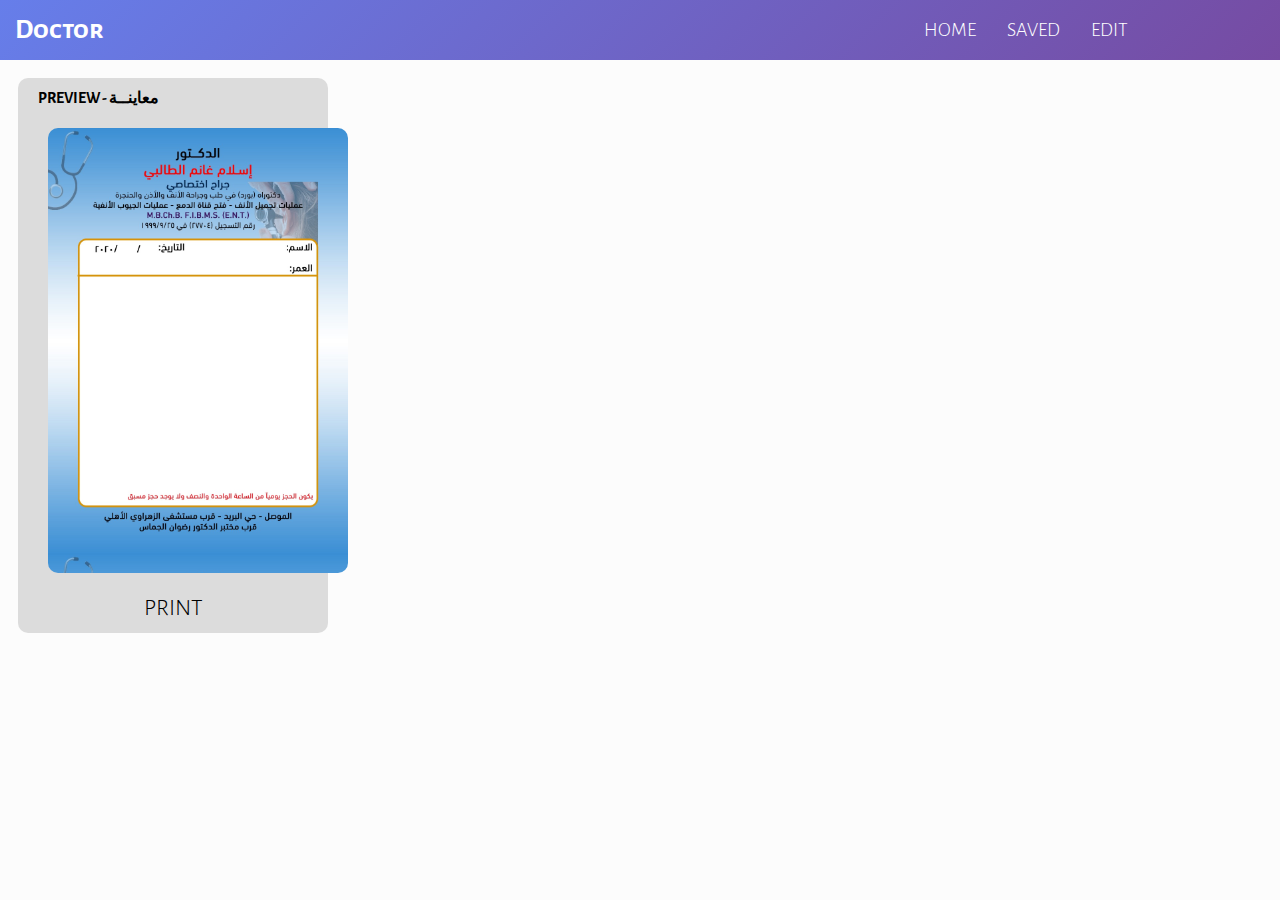
<file: Doctor_io/index.html>
<!DOCTYPE html>

<html>
	<head>
		<title>Home - الرئيسية</title>

		<!--CSS SOURCES-->
		<link rel="stylesheet" type="text/css" href="css/resources/CustomButtons.css">
		<link rel="stylesheet" type="text/css" href="css/resources/Navbar.css">
		<link rel="stylesheet" type="text/css" href="css/resources/preview.css">

		<link rel="stylesheet" type="text/css" href="css/index.css">

		<!--Properties-->
		<meta charset="utf-8">
    	<meta name="viewport" content="width=device-width, initial-scale=1">
	</head>

	<body>
		<!--Navbar Start-->
		<nav class="navbar">
			<label class="brand">Doctor</label>

			<div class="items">
				<a href="index.html" class="item">Home</a>
				<a href="saved.html" class="item">Saved</a>
				<a href="edit.html" class="item">Edit</a>
			</div>
		</nav>
		<!--Navbar END-->

		<!--Content Start-->
		<div class="content">
			<div class="preview">
				<div class="page">
					<div class="list" id="list">
					</div>
				</div>

				<button class="btn underline middle" onclick="printItBefore();">Print</button>
			</div>

			<form class="form" id="ListForm">
				
			</form>
		</div>
		<!--Content END-->




		<!--JS SOURCES-->
		<script src="js/settle.js"></script>
		<script src="js/index.js"></script>
	</body>
</html>
</file>
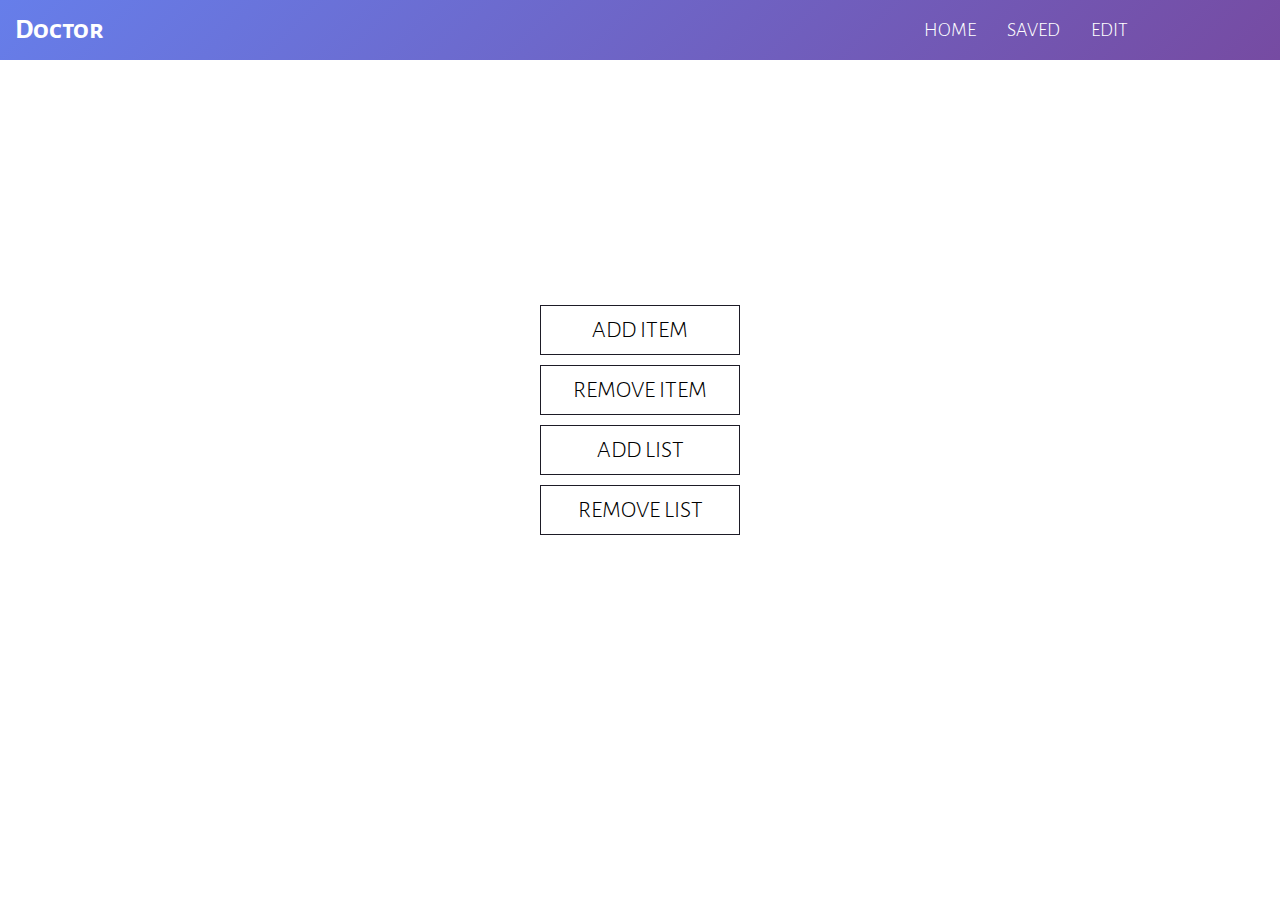
<file: Doctor_io/edit.html>
<!DOCTYPE html>

<html>
	<head>
		<title>Edit - تحرير</title>

		<!--CSS SOURCES-->
		<link rel="stylesheet" type="text/css" href="css/resources/CustomButtons.css">
		<link rel="stylesheet" type="text/css" href="css/resources/Navbar.css">

		<link rel="stylesheet" type="text/css" href="css/edit.css">

		<!--Properties-->
		<meta charset="utf-8">
    	<meta name="viewport" content="width=device-width, initial-scale=1">
	</head>

	<body>
		<!--Navbar Start-->
		<nav class="navbar">
			<label class="brand">Doctor</label>

			<div class="items">
				<a href="index.html" class="item">Home</a>
				<a href="saved.html" class="item">Saved</a>
				<a href="edit.html" class="item">Edit</a>
			</div>
		</nav>
		<!--Navbar END-->

		<!--Buttons Start-->
		<div class="buttons">
			<button class="btn filled" onclick="openPage(0);">Add Item</button>
			<button class="btn filled" onclick="openPage(1);">Remove Item</button>
			<button class="btn filled" onclick="openPage(2);">Add List</button>
			<button class="btn filled" onclick="openPage(3);">Remove List</button>
		</div>

		<div class="buttons2">
			<button class="btn filled" onclick="back();">Back</button>
		</div>
		<!--Buttons END-->

		<!--Pages Start-->
		<div id="pages">
			<!--Page Start-->
			<div class="page">
				<select id="itemListSelect">
					<option selected>Select a List...</option>
				</select>

				<input type="text" id="itemNameInput">

				<button class="btn underline" onclick="addItem();">ADD item</button>
			</div>

			<!--Page Start-->
			<div class="page">
				<select id="itemListSelect3" onchange="showItems(this);">
					<option selected>Select a List...</option>
				</select>

				<select id="itemSelect">
					<option selected>Select an Item...</option>
				</select>

				<button class="btn underline" onclick="deleteItem();">Delete</button>
			</div>

			<!--Page Start-->
			<div class="page">
				<input type="text" id="listNameInput">
				<button class="btn underline" onclick="addList();">ADD list</button>
			</div>

			<!--Page Start-->
			<div class="page">
				<select id="itemListSelect2">
					<option selected>Select a List...</option>
				</select>

				<button class="btn underline" onclick="deleteList();">Delete</button>
			</div>
		</div>
		<!--Pages END-->






		<!--JS SOURCES-->
		<script src="js/settle.js"></script>
		<script src="js/edit.js"></script>
	</body>
</html>
</file>
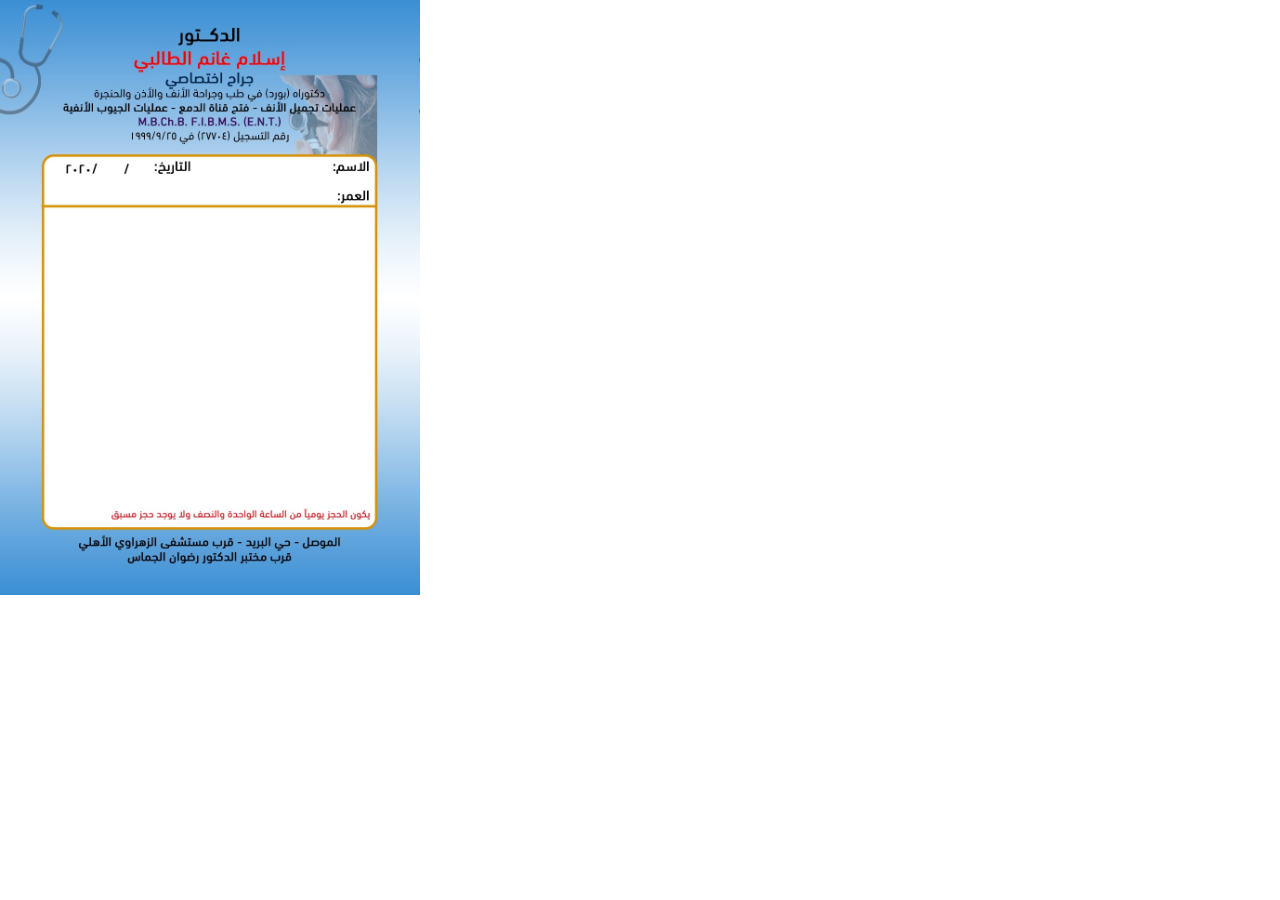
<file: Doctor_io/print.html>
<!DOCTYPE html>

<html>
	<head>
		<title>Print</title>
		<link rel="stylesheet" href="css/print.css">
		<script src="js/print.js" defer></script>
	</head>
	<body>
		<div class="page">
			<div class="list" id="list">
				
			</div>
		</div>
	</body>
</html>
</file>
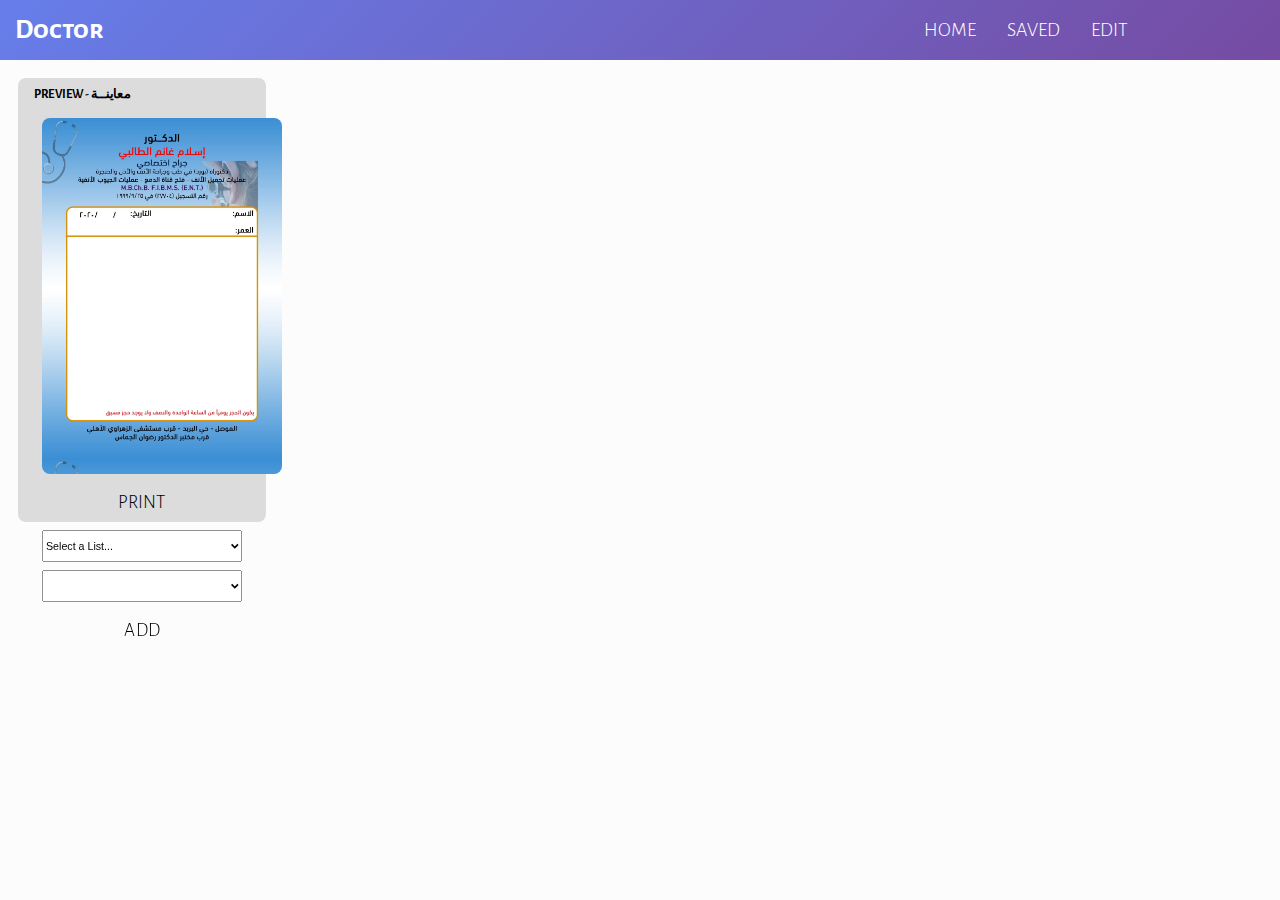
<file: Doctor_io/saved.html>
<!DOCTYPE html>

<html>
	<head>
		<title>Home - المحفوظات</title>

		<!--CSS SOURCES-->
		<link rel="stylesheet" type="text/css" href="css/resources/CustomButtons.css">
		<link rel="stylesheet" type="text/css" href="css/resources/Navbar.css">
		<link rel="stylesheet" type="text/css" href="css/resources/preview.css">

		<link rel="stylesheet" type="text/css" href="css/saved.css">

		<!--Properties-->
		<meta charset="utf-8">
    	<meta name="viewport" content="width=device-width, initial-scale=1">
	</head>

	<body>
		<!--Navbar Start-->
		<nav class="navbar">
			<label class="brand">Doctor</label>

			<div class="items">
				<a href="index.html" class="item">Home</a>
				<a href="saved.html" class="item">Saved</a>
				<a href="edit.html" class="item">Edit</a>
			</div>
		</nav>
		<!--Navbar END-->

		<!--Content Start-->
		<div class="content">
			<div class="preview">
				<div class="page">
					<div class="list" id="list">
					</div>
				</div>

				<button class="btn underline middle" onclick="printItAfter();">Print</button>

				<select id="itemListSelect" onchange="showItems(this);">
				</select>

				<select id="itemSelect">
				</select>

				<button class="btn underline middle" onclick="addItem();">ADD</button>
			</div>

			<form class="form" id="ListForm">
			</form>
		</div>
		<!--Content END-->




		<!--JS SOURCES-->
		<script src="js/settle.js"></script>
		<script src="js/saved.js"></script>
	</body>
</html>
</file>
<file: Doctor_io/css/resources/CustomButtons.css>
@import url('https://fonts.googleapis.com/css2?family=Alegreya+Sans+SC&display=swap');



/**Basics Start **/

  /** Variables **/
  :root {
    /** Button main variables **/
    --butto-width: 200px;
    --butto-height: 50px;
    --button-font-size: 24px
  }


  /** library basics **/
  .btn, .btn:focus { outline: none; -webkit-tap-highlight-color: rgba(0,0,0,0) }
/** Basics END **/



/** Buttons Start **/
.btn { background: none; border: none; box-shadow: none }

  /** Underline Button Start **/
  .underline { --scale: scale(0, 1) }

  .btn.underline { width: var(--butto-width); height: var(--butto-height); background-color: none; display: flex; justify-content: center; align-items: center; cursor: pointer; overflow: hidden }

  .btn.underline { color: #1d126; font-size: var(--button-font-size); font-family: 'Alegreya Sans SC'; font-weight: 300; text-transform: uppercase; text-align: center }

  .btn.underline:after { content: ""; position: absolute; width: inherit; height: 2px; background-color: #1d1b26; align-self: flex-end; transform: var(--scale); transform-origin: var(--direction); transition: transform .5s }

  .btn.underline:hover:after { transform: scale(1) }

  /** Underline Button END **/


  /** Filled Button Start **/
  .filled { --scale: scale(0, 1) }

  .btn.filled { width: var(--butto-width); height: var(--butto-height); background-color: none; display: flex; justify-content: center; border: 1px solid #1d1b26; align-items: center; cursor: pointer; overflow: hidden }

  .btn.filled { color: #1d126; font-size: var(--button-font-size); font-family: 'Alegreya Sans SC'; font-weight: 300; text-transform: uppercase; text-align: center; transition: color .5s }

  .btn.filled:after { content: ""; position: absolute; width: inherit; height: inherit; background-color: #1d1b26; align-self: center; transform: var(--scale); transform-origin: var(--direction); z-index: -1; transition: transform .5s }

  .btn.filled:hover { color: #fff }

  .btn.filled:hover:after { transform: scale(1) }
  /** Filled Button END **/

/** Buttons END **/ 



/** Options Start **/
.large { transform: scale(1.4) }
.medium { transform: scale(1.15) }
.small { transform: scale(0.65) }

.left { --direction: 0% 50% }
.right { --direction: 100% 50% }
.top { --direction: 50% 0%; --scale: scale(1, 0) }
.bottom { --direction: 50% 100%; --scale: scale(1, 0) }
.middle { --direction: 50% 50% }
/** Options END **/



/** Responsive Start **/
@media only screen and (max-width: 790px) {
  :root {
    --butto-width: 150px;
    --butto-height: 40px;
    --button-font-size: 18px
  }
}
/** Responsive END **/
</file>
<file: Doctor_io/css/resources/Navbar.css>
@import url('https://fonts.googleapis.com/css2?family=Alegreya+Sans+SC&display=swap');


.navbar { width: 100%; height: 60px; display: flex; background-image: linear-gradient(135deg, #667eea 0%, #764ba2 100%); flex-direction: row }
.navbar .brand { color: #fff; font-size: 28px; font-family: 'Alegreya Sans SC'; font-weight: 600; align-self: center; left: 0; padding: 15px }


.navbar .items { width: 80%; display: flex; justify-content: flex-end; flex-direction: row }
.navbar .items .item 
{ color: #fff;
 font-size: 20px; 
 font-family: 'Alegreya Sans SC'; 
 font-weight: 300; 
 align-self: center; 
 height: 100%; 
 line-height: 300%; 
 padding: 0 15.5px; 
 margin: 0px 0px; 
 text-decoration: none; 
 text-transform: uppercase; 
 box-shadow: inset 0 0 0 #fff; 
 transition: box-shadow .5s, color .6s; }

.navbar .items .item:hover { box-shadow: inset 0 -60px 0 #fff; color: #764ba2 }
</file>
<file: Doctor_io/css/resources/preview.css>
html, body { -webkit-print-color-adjust: exact }

.page { width: calc(420px - 120px); height: calc(595px - 150px); background-image: url('../../images/page.jpeg'); background-size: contain; overflow: auto }

.page .list { width: 60%; height: 200px; background-color: none; margin: auto; margin-top: 52%; display: flex; flex-flow: column }
.page .list div { width: 100%; height: 35px; background-color: none; display: block; box-sizing: border-box; color: #000; font-size: 13px }
</file>
<file: Doctor_io/css/index.css>
@import url('https://fonts.googleapis.com/css2?family=Alegreya+Sans+SC&display=swap');



body { margin: 0; padding: 0; background-color: #fcfcfc }

.content { width: 100%; height: auto; display: flex; flex-direction: row }

.preview { width: 250px; height: 525px; background-color: #dcdcdc; padding: 30px; padding-bottom: 0; margin: 18px 18px; background-color: #dcdcdc; border-radius: 10px; display: inline-block; }
.preview:before { content: 'Preview - معاينــة'; position: relative; top: -20px; left: -20px; padding-left: 10px; font-family: 'Alegreya Sans SC'; font-weight: 600; text-transform: uppercase }

.preview .page { border-radius: 10px }
.preview button { margin: auto; margin-top: 10px }




.form { width: calc(100% - 30px); height: auto; background-color: none; margin: 48px 70px; border-radius: 10px }
.form div { width: 100%; min-height: 60px; max-height: 60px; background-color: #dcdcdc; border-radius: 5px; padding-bottom: 10px; margin-bottom: 10px; overflow: hidden; display: flex; flex-direction: column; transition: all .5s }

.form div:before { content: ''; position: absolute; min-width: 100px; max-width: 100px; height: 2px; background-color: #1d1b26; margin-left: 5px; margin-top: 50px; transition: all .5s }

.form h4 { color: #1d1b26; cursor: pointer; font-family: 'Alegreya Sans SC'; width: 100%; height: 60px; margin-left: 15px; margin-top: 0; line-height: 58px }
.form label { color: #1d1b26; font-family: 'Alegreya Sans SC'; display: block; margin: auto 10px; font-weight: 300; font-size: 18px }

.activeList:before { min-width: 300px!important }
.activeList { max-height: 600px!important }

@media only screen and (max-width: 875px) {
	.content { flex-direction: column; justify-content: center; align-items: center }
}
</file>
<file: Doctor_io/css/edit.css>
body { margin: 0; padding: 0 }

.buttons { width: 100%; height: 80vh; display: flex; justify-content: center; align-items: center; flex-direction: column }
.buttons button { margin: 5px }

.buttons2 { width: 100%; height: auto; display: flex; justify-content: center; align-items: center; padding: 10px 0; transform: scale(0) }

.page { display: none; width: 100%; height: auto; padding-bottom: 20px }

.page input { width: 60vmin; height: 40px; margin: auto; display: block; margin-top: 50px }
.page select { width: 60vmin; height: 40px; margin: auto; display: block; margin-top: 50px }
.page button { margin: auto }
</file>
<file: Doctor_io/css/print.css>
html, body { margin: 0; padding: 0; -webkit-print-color-adjust: none }

.page { width: 420px; height: 595px; background-image: url('../images/page.jpeg'); background-size: contain; overflow: auto }

.page .list { width: 60%; height: 290px; background-color: none; margin: auto; margin-top: 52%; display: flex; flex-flow: column }
.page .list div { width: 100%; height: 140px; background-color: none; display: block; box-sizing: border-box; color: #000; font-size: 18px }



@media print {
	html, body, .page {
		width: 100%;
		height: 100%;
	}
}
</file>
<file: Doctor_io/css/saved.css>
@import url('https://fonts.googleapis.com/css2?family=Alegreya+Sans+SC&display=swap');



body { margin: 0; padding: 0; background-color: #fcfcfc }

.content { width: 100%; height: auto; display: flex; flex-direction: row }

.preview { width: 250px; height: 525px; background-color: #dcdcdc; padding: 30px; padding-bottom: 0; margin: 18px 18px; background-color: #dcdcdc; border-radius: 10px; display: inline-block; transform-origin: 0 0; transform: scale(.8); }
.preview:before { content: 'Preview - معاينــة'; position: relative; top: -20px; left: -20px; padding-left: 10px; font-family: 'Alegreya Sans SC'; font-weight: 600; text-transform: uppercase }

.preview .page { border-radius: 10px }
.preview button { margin: auto; margin-top: 10px }
.preview select { width: 100%; height: 40px; margin: auto; display: block; margin-top: 10px }




.form { width: calc(100% - 30px); height: auto; background-color: none; margin: 48px 70px; border-radius: 10px }
.form div { width: 100%; min-height: 60px; max-height: 60px; background-color: #dcdcdc; border-radius: 5px; padding-bottom: 10px; margin-bottom: 10px; overflow: hidden; display: flex; flex-direction: column; transition: all .5s }

.form div:before { content: ''; position: absolute; min-width: 100px; max-width: 100px; height: 2px; background-color: #1d1b26; margin-left: 5px; margin-top: 50px; transition: all .5s }

.form h4 { color: #1d1b26; cursor: pointer; font-family: 'Alegreya Sans SC'; width: 100%; height: 60px; margin-left: 15px; margin-top: 0; line-height: 58px }

.form h4 button { margin-left: 20px; background-color: tomato; border-radius: 2px; padding: 5px 10px; color: #fff; cursor: pointer; transition: filter .2s }
.form h4 button:hover { filter: brightness(95%) }

.activeList:before { min-width: 300px!important }

@media only screen and (max-width: 875px) {
	.content { flex-direction: column; justify-content: center; align-items: center }
}
</file>
